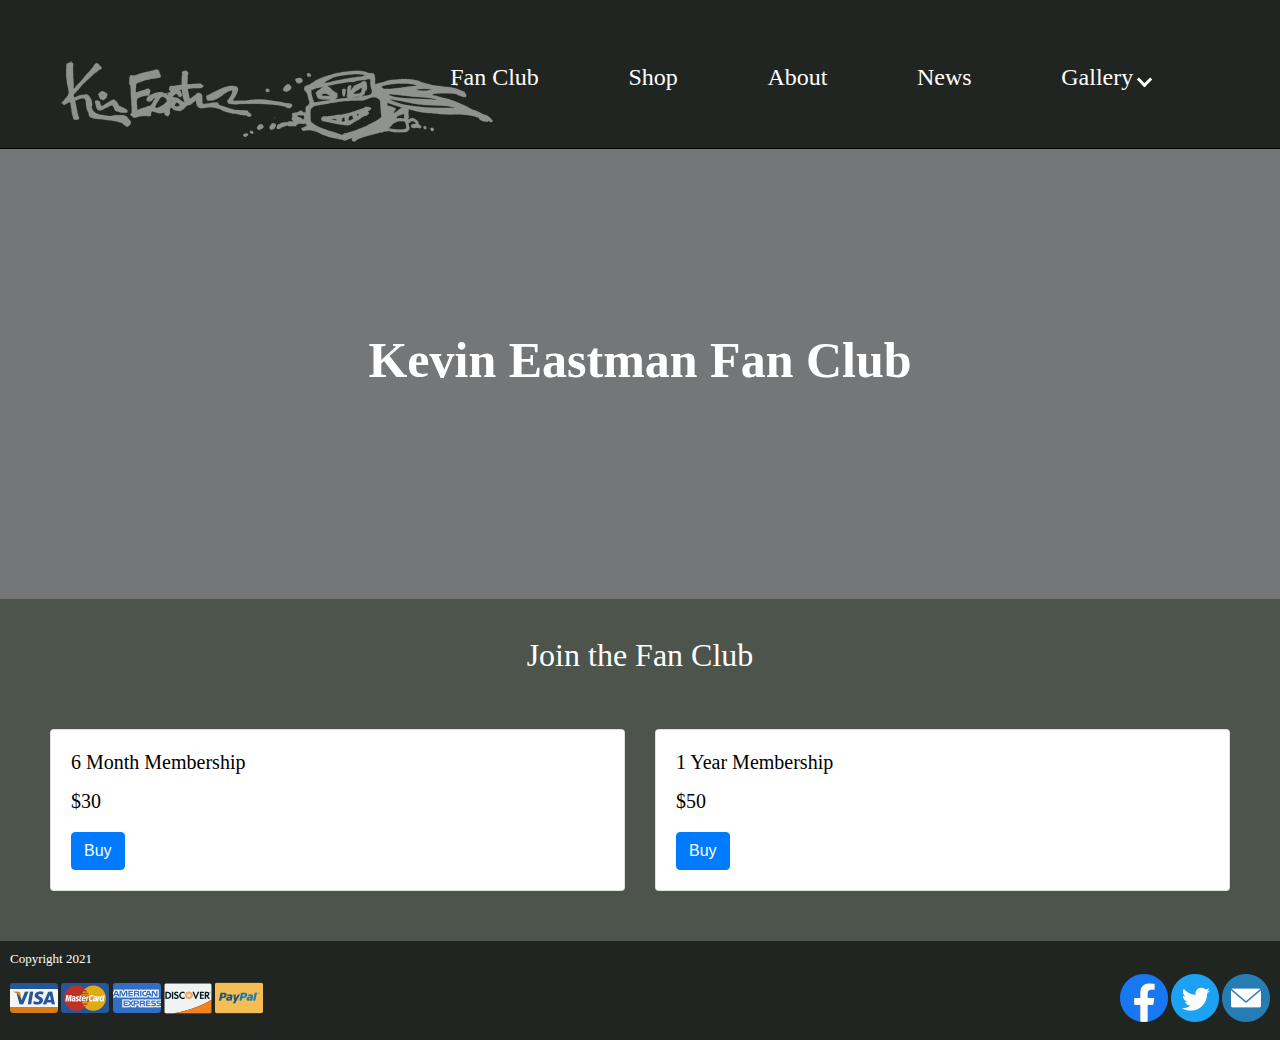
<file: index.html>
<!DOCTYPE html>
<html>
  <head>
    <link rel="stylesheet" href="https://stackpath.bootstrapcdn.com/bootstrap/4.3.1/css/bootstrap.min.css" integrity="sha384-ggOyR0iXCbMQv3Xipma34MD+dH/1fQ784/j6cY/iJTQUOhcWr7x9JvoRxT2MZw1T" crossorigin="anonymous">
    <link href="css/style.css" type="text/css" rel="stylesheet">
    <script src="js/index.js"></script>
    
    <nav id="navbar" class="flex">
      <div class="flex-1 logo"><a href="https://aye84.github.io/UX_UI_HW_19/"><img src="images/kbelogo3.png"></a></div>
      <div class="flex-2 flex-element push"><a href="/fan/fanClub.html">Fan Club</a></div>
      <div class="flex-3 flex-element"><a href="/fan/fanClub.html">Shop</a></div>
      <div class="flex-4 flex-element"><a href="#categories">About</a></div>
      <div class="flex-5 flex-element"><a href="#contact">News</a></div> 
      <div class="flex-6 flex-element"><a href="#contact">Gallery <i class="arrow down"></i></button></a>     
          <div class="dropdown">
            <button onclick="myFunction()" class="dropbtn"><a href="#home">TMNT Media</a>
              <a href="#about">Early Turtles</a>  
      </div> 
      </div>   
    </nav>
<!-- Hotjar Tracking Code for https://aye84.github.io/ux_ui_hw_20/ -->
<script>
  (function(h,o,t,j,a,r){
      h.hj=h.hj||function(){(h.hj.q=h.hj.q||[]).push(arguments)};
      h._hjSettings={hjid:2581148,hjsv:6};
      a=o.getElementsByTagName('head')[0];
      r=o.createElement('script');r.async=1;
      r.src=t+h._hjSettings.hjid+j+h._hjSettings.hjsv;
      a.appendChild(r);
  })(window,document,'https://static.hotjar.com/c/hotjar-','.js?sv=');
</script>
<!-- Global site tag (gtag.js) - Google Analytics -->
<script async src="https://www.googletagmanager.com/gtag/js?id=G-881839ZRW0"></script>
<script>
  window.dataLayer = window.dataLayer || [];
  function gtag(){dataLayer.push(arguments);}
  gtag('js', new Date());

  gtag('config', 'G-881839ZRW0');
</script>
</head>
  <body>
    <div class="jumbotron jumbotron-fluid">
      <div class="container">
        <div class="display-4">Kevin Eastman Fan Club</div>
        
    </div>
    </div>
    <div class="fanClubTitle">Join the Fan Club</div>
    <div class="row">
      <div class="col-sm-6">
        <div class="card">
          <div class="card-body">
            <h5 class="card-title">6 Month Membership</h5>
            <p class="card-text">$30</p>
            <a href="#" class="btn btn-primary">Buy</a>
          </div>
        </div>
      </div>
      <div class="col-sm-6">
        <div class="card">
          <div class="card-body">
            <h5 class="card-title">1 Year Membership</h5>
            <p class="card-text">$50</p>
            <a href="#" class="btn btn-primary">Buy</a>
          </div>
        </div>
      </div>
    </div>
    <footer>
      <h3>Copyright 2021<h3>
      <div class="payment"></div>
      <li class="pay"><img src="images/206684_visa_method_card_payment_icon.png" alt="visa"></li>
      <li class="pay"><img src="images/206680_master_method_card_payment_icon.png" alt="mastercard"></li>
      <li class="pay"><img src="images/206682_american_express_method_card_payment_icon.png" alt="amex"></li>
      <li class="pay"><img src="images/362294_business_buy_card_cash_checkout_icon.png" alt="discover"></li>
      <li class="pay"><img src="images/2629954_card_cash_checkout_credit_paypal_icon.png" alt="paypal"></li>
      </div>
      <div class="social">
      <a href="#" class="facebook"><img src="images/facebook.png" alt="facebook"></a>
      <a href="#" class="twitter"><img src="images/twitter.png" alt="twitter"></a>
      <a href="#" class="email"><img src="images/mail.png" alt="mail"></a>
      </div>
  </footer>
  </body>
</html>
</file>
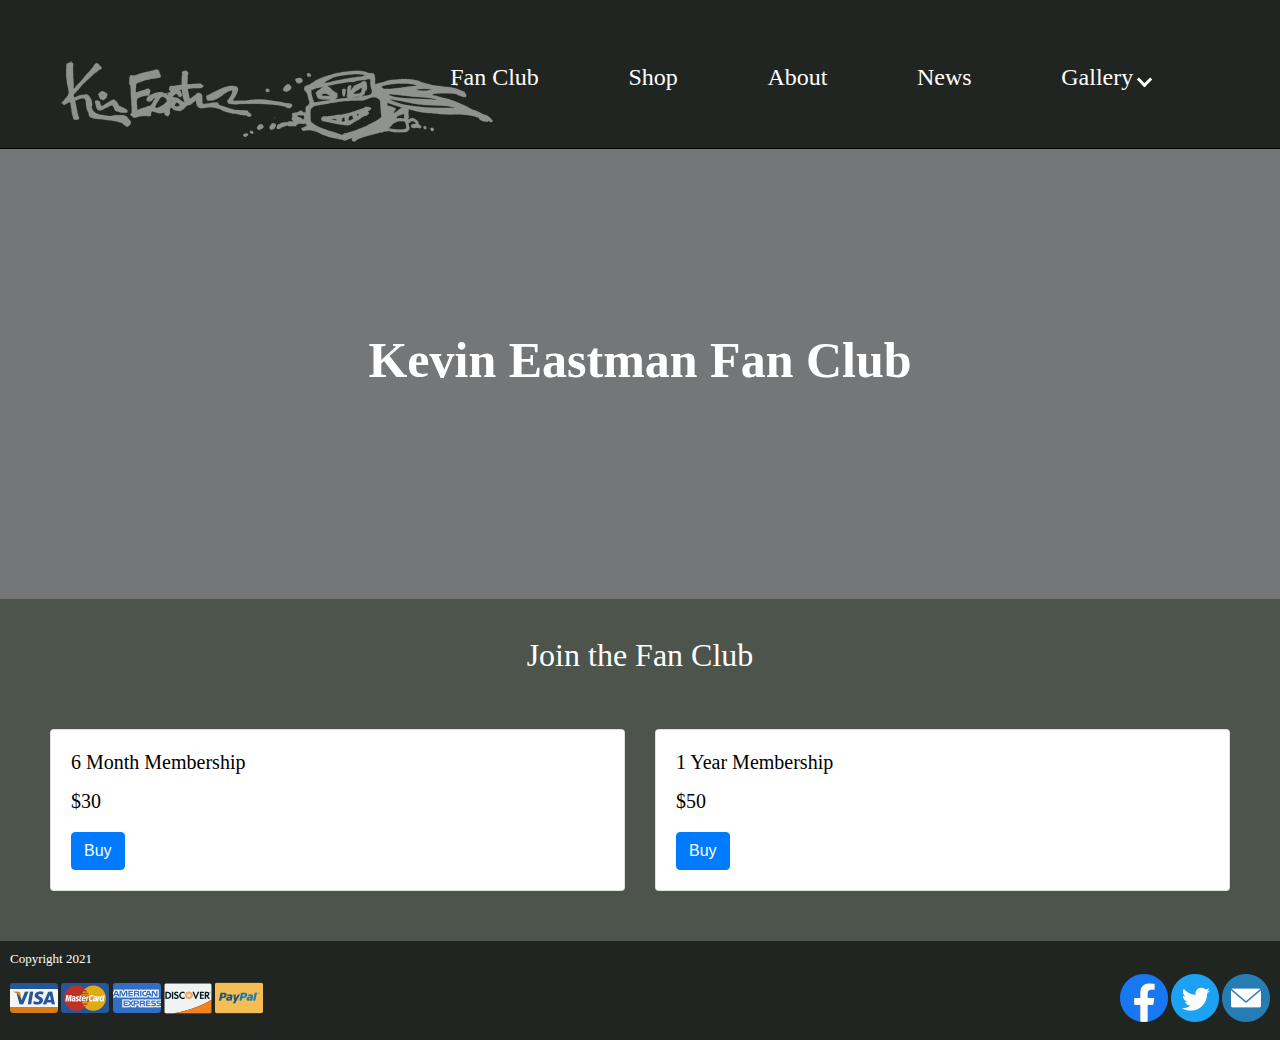
<file: fan/fanClub.html>
<!DOCTYPE html>
<html>
  <head>
    <link rel="stylesheet" href="https://stackpath.bootstrapcdn.com/bootstrap/4.3.1/css/bootstrap.min.css" integrity="sha384-ggOyR0iXCbMQv3Xipma34MD+dH/1fQ784/j6cY/iJTQUOhcWr7x9JvoRxT2MZw1T" crossorigin="anonymous">
    <link href="/css/style.css" type="text/css" rel="stylesheet">
    <script src="/js/index.js"></script>
    
    <nav id="navbar" class="flex">
      <div class="flex-1 logo"><img src="/images/kbelogo3.png"></div>
      <div class="flex-2 flex-element push"><a href="/fan/fanClub.html">Fan Club</a></div>
      <div class="flex-3 flex-element"><a href="/fan/fanClub.html">Shop</a></div>
      <div class="flex-4 flex-element"><a href="#categories">About</a></div>
      <div class="flex-5 flex-element"><a href="#contact">News</a></div> 
      <div class="flex-6 flex-element"><a href="#contact">Gallery <i class="arrow down"></i></button></a>     
          <div class="dropdown">
            <button onclick="myFunction()" class="dropbtn"><a href="#home">TMNT Media</a>
              <a href="#about">Early Turtles</a>  
      </div> 
      </div>   
    </nav>

</head>
  <body>
    <div class="jumbotron jumbotron-fluid">
      <div class="container">
        <div class="display-4">Kevin Eastman Fan Club</div>
        
    </div>
    </div>
    <div class="fanClubTitle">Join the Fan Club</div>
    <div class="row">
      <div class="col-sm-6">
        <div class="card">
          <div class="card-body">
            <h5 class="card-title">6 Month Membership</h5>
            <p class="card-text">$30</p>
            <a href="#" class="btn btn-primary">Buy</a>
          </div>
        </div>
      </div>
      <div class="col-sm-6">
        <div class="card">
          <div class="card-body">
            <h5 class="card-title">1 Year Membership</h5>
            <p class="card-text">$50</p>
            <a href="#" class="btn btn-primary">Buy</a>
          </div>
        </div>
      </div>
    </div>
    <footer>
      <h3>Copyright 2021<h3>
      <div class="payment"></div>
      <li class="pay"><img src="/images/206684_visa_method_card_payment_icon.png" alt="visa"></li>
      <li class="pay"><img src="/images/206680_master_method_card_payment_icon.png" alt="mastercard"></li>
      <li class="pay"><img src="/images/206682_american_express_method_card_payment_icon.png" alt="amex"></li>
      <li class="pay"><img src="/images/362294_business_buy_card_cash_checkout_icon.png" alt="discover"></li>
      <li class="pay"><img src="/images/2629954_card_cash_checkout_credit_paypal_icon.png" alt="paypal"></li>
      </div>
      <div class="social">
      <a href="#" class="facebook"><img src="/images/facebook.png" alt="facebook"></a>
      <a href="#" class="twitter"><img src="/images/twitter.png" alt="twitter"></a>
      <a href="#" class="email"><img src="/images/mail.png" alt="mail"></a>
      </div>
  </footer>
  </body>
</html>
</file>
<file: css/style.css>
.push {
  margin-left: auto; }
nav {
    color: white;
}
  .flex {
    display: flex;
    flex-wrap: wrap; }


    #navbar {
      border-bottom: solid 1px black; 
      font-family: 'lato';
      background-color: #212521;
      height: auto;
      padding: 45px;
  }
       #navbar .dropdown {
        position: absolute;
        z-index: 3;
        display: none;
        border-top: none;
        padding: 1rem 2rem;
        background-color: rgba(0, 0, 0, 0.801);
        left: -1.8rem;
        top: 3.7rem; }
        #navbar .dropdown p {
          color: white; }
          #navbar .dropdown p:hover {
            border-bottom: 1px solid white; }
      #navbar .flex-element:hover .dropdown {
        display: block;
        z-index: 2; }
      #navbar .flex-1 {
        width: 3rem;
        height: 3rem;
        margin-left: .5rem;
        align-self: center;
        padding: .3rem;
        font-size: 2rem; }
      #navbar .flex-2 {
        padding: .3rem;
        font-size: 2rem;
        margin-right: 5rem; }
        #navbar .flex-2 a {
          text-decoration: none;
          }
      #navbar .flex-element {
        padding: .3rem;
        font-size: 2rem;
        margin-right: 5rem;
        transition: all .2s ease-out;
        position: relative; }
        #navbar .flex-element a {
          text-decoration: none;
          color: white; 
          font-size: x-large;}
          #navbar .flex-element a:hover {
            color: lightgreen;
          }
        #navbar .flex-element:first-child {
          margin-right: 0; }
        #navbar .flex-element:hover {
          transform: translateY(1.5px); }
        #navbar .flex-element:active {
          transform: translateY(-1.5px); }
          
  .dropbtn {
    background-color: #4c544c;
    color: white;
    padding-left: 100px;
    font-family: 'Lato';
    border: none;
    font-size: x-large;
    cursor: pointer;
    z-index: 1000;

  }
  .dropbtn:hover {
    color: lightgreen;
  }
  
  
  .dropdown {
    position: relative;
    display: inline-block;
    z-index: 99999;
  }
  
  .dropdown-content {
    display: none;
    position: absolute;
    min-width: 160px;
    overflow: auto;
    box-shadow: 0px 8px 16px 0px rgba(0,0,0,0.2);
    z-index: 1000;
    font-size: 20px;
  }
  
  .dropdown-content a {
    color: black;
    text-decoration: none;
    display: block;
    position: relative;
    z-index: 1000;
  }
  
  .show {display: block;}
  
  #myDropdown {
    position: relative;
    z-index: 1000;
  }
  .centered {
    position: absolute;
    top: 50%;
    left: 50%;
    transform: translate(-50%, -50%);
    font-size: 50px;
    font-family: 'Lato';
    color: white;
  }

.heroImage {
  position: relative;
  text-align: center;
  z-index: -1;
  height: 50vh;
  background-image: linear-gradient(rgba(0, 0, 0, 0.5), rgba(0, 0, 0, 0.5)), url("https://i1.wp.com/www.teenagemutantninjaturtles.com/wp-content/uploads/2016/12/tmntuniverse1.jpg?fit=1263%2C560&ssl=1");
  background-repeat: no-repeat;
  background-size: cover;  
}


#club {
    background-color: #4c544c;
    font-family: lato;
    padding: 100px;
}
#fanImage {
    display: flex;
    justify-content: center;
}
#fanTitle {
    text-align: center;
}
#fanText {
    text-align: center;
}

h1 {
    font-size: 100px;
    color: white;
    text-align: left;
    font-family: 'lato';
}
h2 {
    font-size: xx-large;
    color: white;
    text-align: left;
    font-family: 'lato';
}
h3 {
    color: white;
    font-size: small;
}
p {
    color: white;
    font-size: 20px;
    text-align: left;
    font-family: 'lato';
}
footer {
    background-color: #212521;
    font-family: lato;
    padding: 10px;
}
.pay {
    position: relative;
    display: inline-block;
    background-color: #212521;
    
}
.social {
    float: right;
    background-color: #212521;
}

.arrow {
    border: solid white;
    border-width: 0 3px 3px 0;
    display: inline-block;
    padding: 4px;
  }
  .down {
    transform: rotate(45deg);
    -webkit-transform: rotate(45deg);
  }
  section {
      position: relative;
      z-index: -1;
  }
  .jumbotron {
    color: white;
    background-image: linear-gradient(rgba(0, 0, 0, 0.5), rgba(0, 0, 0, 0.5)), url("https://www.syfy.com/sites/syfy/files/styles/1140x640_hero/public/2017/10/001.jpg");
    background-position: center;
    background-repeat: no-repeat;
    background-size: cover;
    height: 50vh;
  }
  .display-4 {
    position: absolute;
    top: 40%;
    left: 50%;
    transform: translate(-50%, -50%);
    font-size: 50px;
    font-family: 'Lato';
    color: white;
    font-weight: bold;
  }
  .row {
    padding: 50px;
  }
  .card-title {
    color: black;
    font-family: 'Lato';
  }
  .card-text {
    color: black;
    font-family: 'Lato';
  }
  body {
    background-color:#4c544c;
  }
.fanClubTitle {
  text-align: center;
  color: white;
  font-size: xx-large;
  font-family: 'Lato';
}
</file>
